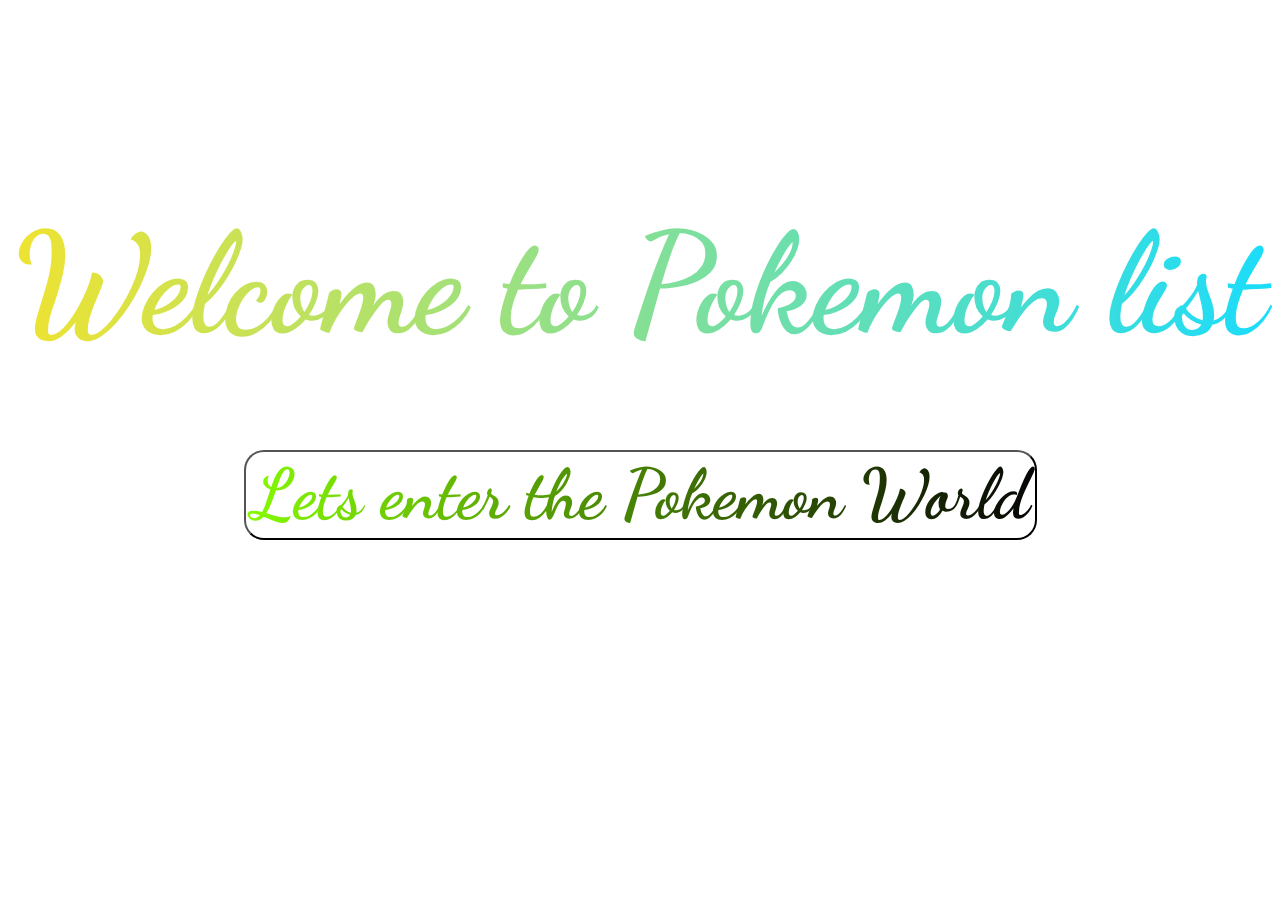
<file: index.html>
<!DOCTYPE html>
<html lang="en">

<head>
    <meta charset="UTF-8">
    <meta http-equiv="X-UA-Compatible" content="IE=edge">
    <meta name="viewport" content="width=device-width, initial-scale=1.0">
    <title>Document</title>

    <link rel="stylesheet" href="./style.css">
    <link rel="preconnect" href="https://fonts.googleapis.com">
    <link rel="preconnect" href="https://fonts.gstatic.com" crossorigin>
    <link rel="preconnect" href="https://fonts.googleapis.com">
    <link rel="preconnect" href="https://fonts.gstatic.com" crossorigin>
    <link href="https://fonts.googleapis.com/css2?family=Dancing+Script:wght@500&family=Roboto:wght@300&family=Work+Sans:ital,wght@1,700&display=swap" rel="stylesheet">
</head>

<body>
    <div class="welcome_page">
       <p>Welcome to Pokemon list</p> 
    </div>
    <div class="container  ">
        <script src="./script.js"></script>
    </div>
    <div class="start_button">
        
        <button class="start" onclick="fromStart()"> Lets enter the Pokemon World</button>
        
    </div>
 

</body>

</html>
</file>
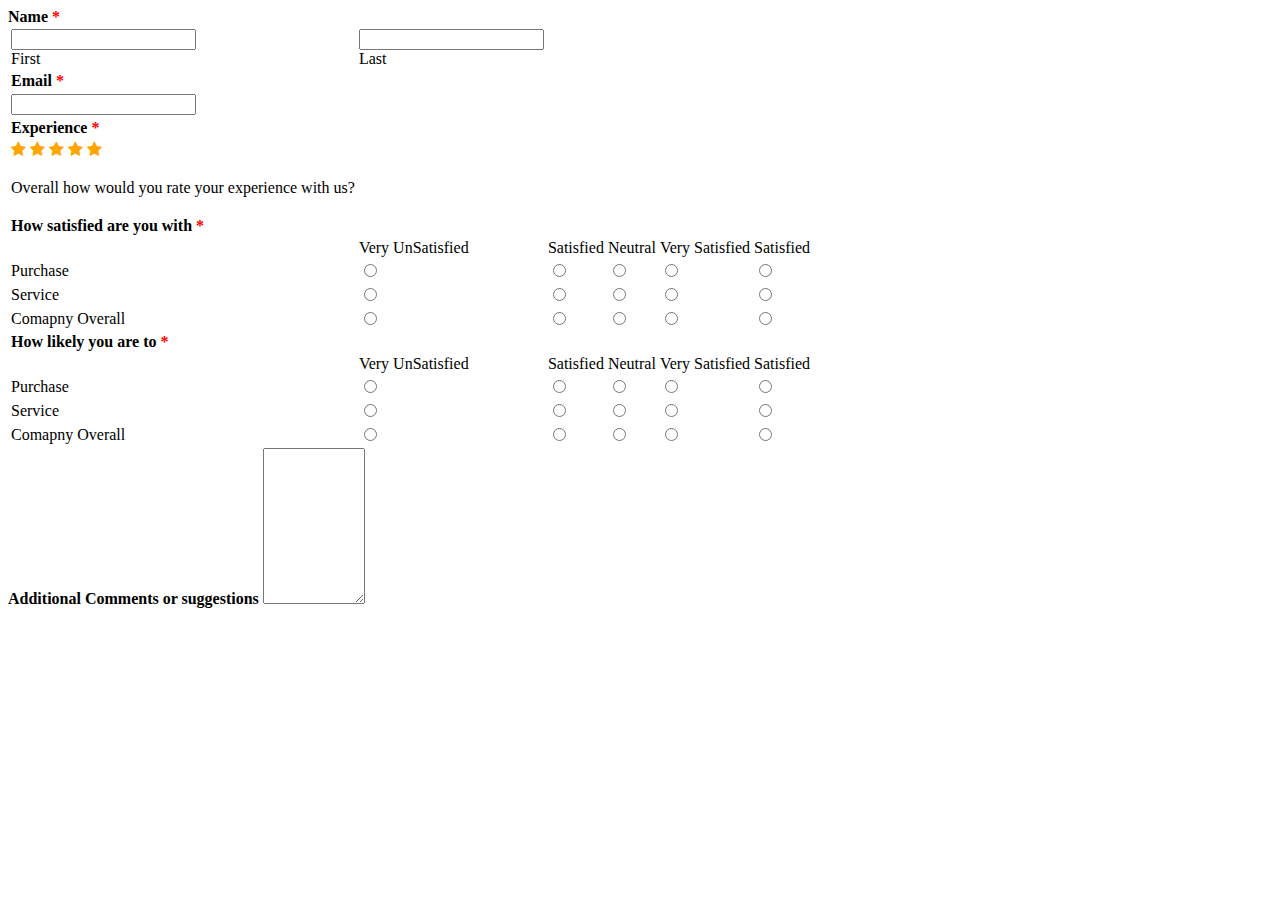
<file: Html&css/task2/index.html>
<!DOCTYPE html>
<html lang="en">

<head>
    <meta charset="UTF-8">
    <meta http-equiv="X-UA-Compatible" content="IE=edge">
    <meta name="viewport" content="width=device-width, initial-scale=1.0">
    <title>Form</title>
    <link href="https://cdn.jsdelivr.net/npm/bootstrap@5.3.0-alpha1/dist/css/bootstrap.min.css" rel="stylesheet" integrity="sha384-GLhlTQ8iRABdZLl6O3oVMWSktQOp6b7In1Zl3/Jr59b6EGGoI1aFkw7cmDA6j6gD" crossorigin="anonymous">
    <link rel="stylesheet" href="https://cdnjs.cloudflare.com/ajax/libs/font-awesome/4.7.0/css/font-awesome.min.css">
    <style>
        .fa {
            color: orange;
        }
    </style>
</head>

<body>
    <div class="container">
    <table class="table table-borderless">

        <tbody>
            <form action="" method="post">

                <tr>
                    <label for="Name"><b> Name <span style="color: red;">*</span> </b></label>

                    <td>
                        <input type="text" name="" id=""><br> First
                    </td>
                    <td>
                        <input type="text" name="" id=""><br> Last
                    </td>
                </tr>
                <tr>
                    <td colspan="2">
                        <label for="email"><b> Email <span style="color: red;">*</span> </b> </label><br>


                    </td>
                </tr>
                <tr>
                    <td>
                        <input type="email" name="" id="email">
                    </td>
                </tr>
                <tr>
                    <td><label for="exp"><b>Experience <span style="color: red;">*</span></b></label></td>

                </tr>
                <tr>
                    <td>
                        <span><i class="fa fa-star" aria-hidden="true"></i></span>
                        <span><i class="fa fa-star" aria-hidden="true"></i></span>
                        <span><i class="fa fa-star" aria-hidden="true"></i></span>
                        <span><i class="fa fa-star" aria-hidden="true"></i></span>
                        <span><i class="fa fa-star" aria-hidden="true"></i></span>
                    </td>
                </tr>
                <tr>
                    <td>
                        <p>Overall how would you rate your experience with us?</p>
                    </td>
                </tr>
                <tr>
                    <td><b>How satisfied are you with <span style="color: red;">*</span></b></td>
                </tr>
                <tr>
                    <td></td>
                    <td>Very UnSatisfied</td>
                    <td> Satisfied</td>
                    <td>Neutral</td>
                    <td>Very Satisfied</td>
                    <td> Satisfied</td>
                </tr>
                <tr>
                    <td>Purchase</td>
                    <td><input type="radio" name="sats" id=""></td>
                    <td><input type="radio" name="sats" id=""></td>
                    <td><input type="radio" name="sats" id=""></td>
                    <td><input type="radio" name="sats" id=""></td>
                    <td><input type="radio" name="sats" id=""></td>
                </tr>
                <tr>
                    <td>Service</td>
                    <td><input type="radio" name="sats" id=""></td>
                    <td><input type="radio" name="sats" id=""></td>
                    <td><input type="radio" name="sats" id=""></td>
                    <td><input type="radio" name="sats" id=""></td>
                    <td><input type="radio" name="sats" id=""></td>
                </tr>
                <tr>
                    <td>Comapny Overall</td>
                    <td><input type="radio" name="sats" id=""></td>
                    <td><input type="radio" name="sats" id=""></td>
                    <td><input type="radio" name="sats" id=""></td>
                    <td><input type="radio" name="sats" id=""></td>
                    <td><input type="radio" name="sats" id=""></td>
                </tr>
                <tr>
                    <td><b>How likely you are to <span style="color: red;">*</span></b></td>
                </tr>
                <tr>
                    <td></td>
                    <td>Very UnSatisfied</td>
                    <td> Satisfied</td>
                    <td>Neutral</td>
                    <td>Very Satisfied</td>
                    <td> Satisfied</td>
                </tr>
                <tr>
                    <td>Purchase</td>
                    <td><input type="radio" name="sats" id=""></td>
                    <td><input type="radio" name="sats" id=""></td>
                    <td><input type="radio" name="sats" id=""></td>
                    <td><input type="radio" name="sats" id=""></td>
                    <td><input type="radio" name="sats" id=""></td>
                </tr>
                <tr>
                    <td>Service</td>
                    <td><input type="radio" name="sats" id=""></td>
                    <td><input type="radio" name="sats" id=""></td>
                    <td><input type="radio" name="sats" id=""></td>
                    <td><input type="radio" name="sats" id=""></td>
                    <td><input type="radio" name="sats" id=""></td>
                </tr>
                <tr>
                    <td>Comapny Overall</td>
                    <td><input type="radio" name="sats" id=""></td>
                    <td><input type="radio" name="sats" id=""></td>
                    <td><input type="radio" name="sats" id=""></td>
                    <td><input type="radio" name="sats" id=""></td>
                    <td><input type="radio" name="sats" id=""></td>
                </tr>
            </form>
        </tbody>
    </table>
    <div class="row">
        <label for=""><b> Additional Comments or suggestions</b></label>
            <textarea class="col-md-12" name="" id="" cols="10" rows="10"></textarea>
    </div>
    </div>
    <script src="https://cdn.jsdelivr.net/npm/bootstrap@5.3.0-alpha1/dist/js/bootstrap.bundle.min.js" integrity="sha384-w76AqPfDkMBDXo30jS1Sgez6pr3x5MlQ1ZAGC+nuZB+EYdgRZgiwxhTBTkF7CXvN" crossorigin="anonymous"></script>

</body>

</html>
</file>
<file: style.css>
body{
    /* background-image: url('https://encrypted-tbn0.gstatic.com/images?q=tbn:ANd9GcRZcIAt1BUXsptkPMpugXSNJMmzJTpqK_zpbQ&usqp=CAU'); */
    background-image: url('https://pokewalls.files.wordpress.com/2020/05/873frosmoth1920x1080.jpg');
    background-size: cover;
    background-attachment: fixed;
}
.welcome_page {
    font-family: 'Dancing Script', cursive;
    font-weight: bolder;
    font-size: xx-large;
    background:linear-gradient(to right, #f0e330, #1bdcfa);
    background-clip: text;
    -webkit-background-clip: text;
    color: transparent;
    display: flex;
    justify-content: center;
    margin-top: 60px;
    font-size: 140px;
}
.start_button{
    display: flex;
    justify-content: center;
    gap:20px;
    margin-top: 5px;
}
.button_des{
    display: flex;
    justify-content: center;
    margin:0px;
    gap:180px;
    margin-top: 15px;
}
.previous{
    border-radius: 20px;
    font-size: 55px;
    background:linear-gradient(to right, #02e9fa, #027afa);
    background-clip: text;
    -webkit-background-clip: text;
    color: transparent;   
}
.previous:hover{
    cursor:pointer;
}
.start{
    border-radius: 20px;
    font-size: 55px;
    background:linear-gradient(to right, #86fa02, #050505);
    background-clip: text;
    -webkit-background-clip: text;
    color: transparent;
    font-family: 'Dancing Script', cursive;
    font-weight: bolder;
    font-size: xx-large;
    margin-top: -5%;
    font-size: 70px;
}
.start:hover{
    cursor:pointer;
}
.next{
    border-radius: 20px;
    font-size: 55px;
    background:linear-gradient(to right, #02e9fa, #027afa);
    background-clip: text;
    -webkit-background-clip: text;
    color: transparent;
}
.next:hover{
    cursor:pointer;
}

.container {
    display: flex;
    flex-direction: column;
    gap: 20px;
    align-items: center;
}

.pokemon_conatiner {
    background-image: radial-gradient(#f0e330, #1bdcfa);
    background-image: radial-gradient(circle at top right, #f0e330, #1bdcfa);

    display: flex;
    flex-direction: row;
    gap: 20px;
    border-radius: 30px;
    padding: 10px;
    min-width: 600px;
    font-family: 'Roboto', sans-serif;
    margin-right: 10px;
    max-width: 550px;
    /* max-height:200px; */

}

.pokemon_conatiner:hover {
    transform: scale(1.1);
    box-shadow: rgba(0, 0, 0, 0.35) 0px 5px 15px;
}

.pokemon_img {
    height: 220px
}



.pokemon_content {
    margin: 10px;
    align-items: center;
}

.pokemon_name {
    margin: 10px;
    font-size: 30px;
    text-align: center;
    background: linear-gradient(to right, #cc181b, #3f3cd6);
    background-clip: text;
    -webkit-background-clip: text;
    color: transparent;

}

.pokemon_abilities {
    margin: 10px;
    font-size: 22px;
}

.pokemon_moves {
    margin: 10px;
    font-size: 22px;
}

.pokemon_weight {
    margin: 10px;
    font-size: 22px;
}

.pageination {
    margin-right: auto;
}
</file>
